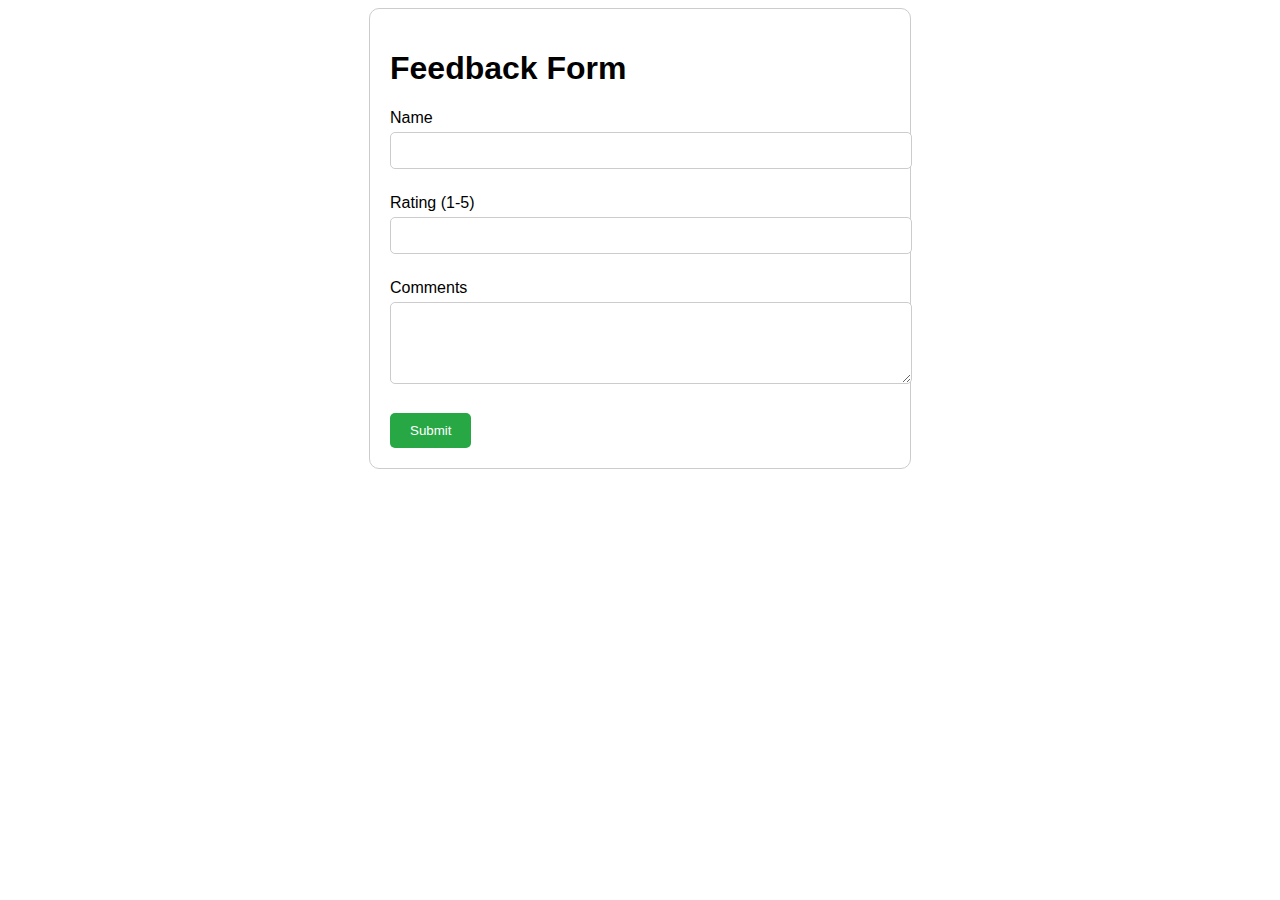
<file: feedback.html>
<!DOCTYPE html>
<html lang="en">
<head>
    <meta charset="UTF-8">
    <meta name="viewport" content="width=device-width, initial-scale=1.0">
    <title>Feedback Form</title>
    <style>
        body {
            font-family: Arial, sans-serif;
        }
        .container {
            max-width: 500px;
            margin: auto;
            padding: 20px;
            border: 1px solid #ccc;
            border-radius: 10px;
        }
        .form-group {
            margin-bottom: 15px;
        }
        label {
            display: block;
            margin-bottom: 5px;
        }
        input, textarea {
            width: 100%;
            padding: 10px;
            margin-bottom: 10px;
            border: 1px solid #ccc;
            border-radius: 5px;
        }
        button {
            padding: 10px 20px;
            background-color: #28a745;
            color: white;
            border: none;
            border-radius: 5px;
            cursor: pointer;
        }
        button:hover {
            background-color: #218838;
        }
    </style>
</head>
<body>
    <div class="container">
        <h1>Feedback Form</h1>
        <form id="feedbackForm">
            <div class="form-group">
                <label for="name">Name</label>
                <input type="text" id="name" name="name" required>
            </div>
            <div class="form-group">
                <label for="rating">Rating (1-5)</label>
                <input type="number" id="rating" name="rating" min="1" max="5" required>
            </div>
            <div class="form-group">
                <label for="comments">Comments</label>
                <textarea id="comments" name="comments" rows="4" required></textarea>
            </div>
            <button type="submit">Submit</button>
        </form>
    </div>

    <script>
        document.getElementById('feedbackForm').addEventListener('submit', function(event) {
            event.preventDefault();
            const name = document.getElementById('name').value;
            const rating = document.getElementById('rating').value;
            const comments = document.getElementById('comments').value;
            console.log(`Name: ${name}, Rating: ${rating}, Comments: ${comments}`);
            alert('Thank you for your feedback!');
            // Clear the form after submission
            document.getElementById('feedbackForm').reset();
        });
    </script>
</body>
</html>
</file>
